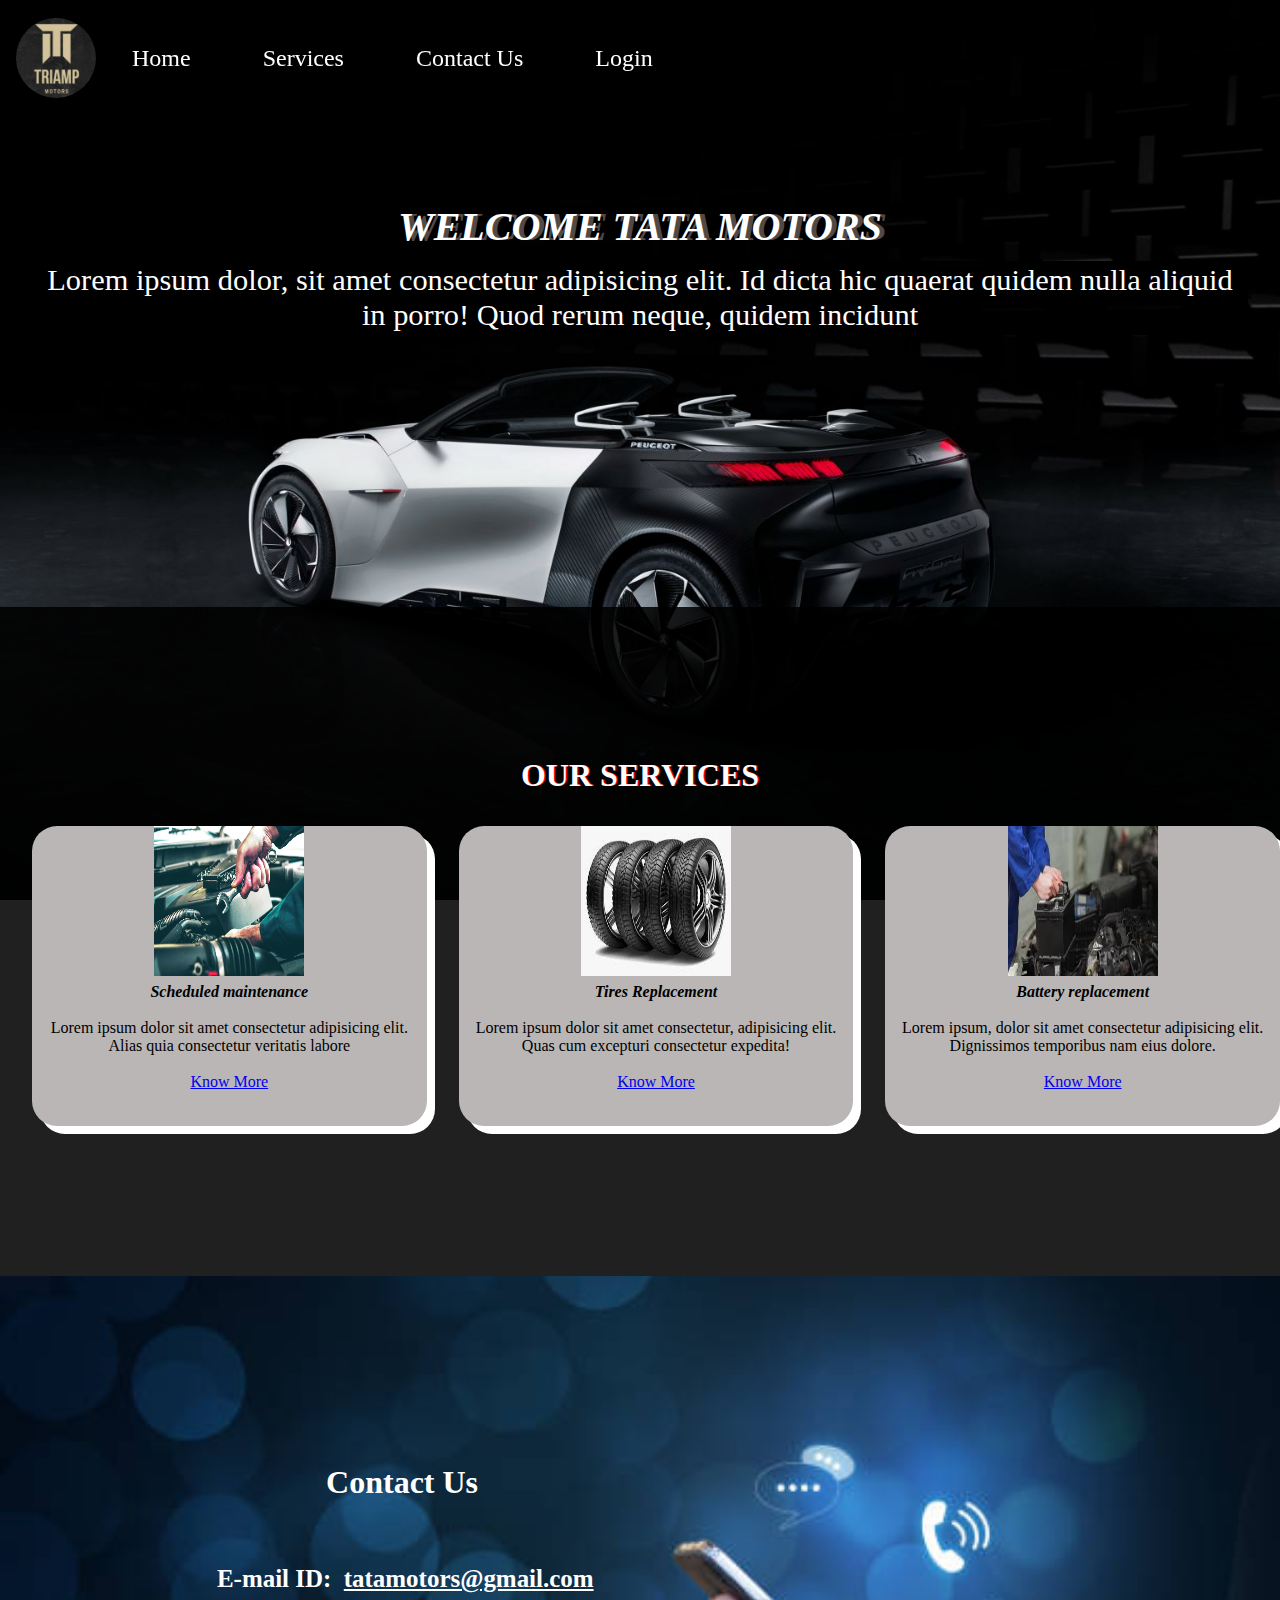
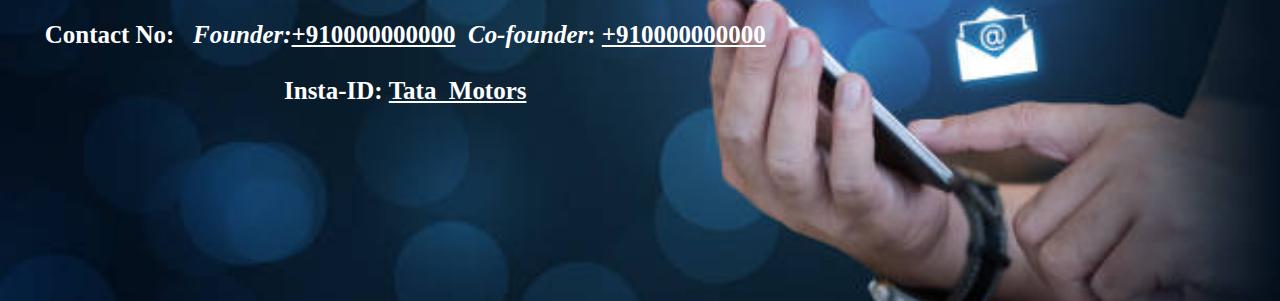
<file: Tata motors/index.html>
<!DOCTYPE html>
<html lang="en">
<head>
    <meta charset="UTF-8">
    <meta http-equiv="X-UA-Compatible" content="IE=edge">
    <meta name="viewport" content="width=device-width, initial-scale=1.0">
   <link rel="stylesheet" href="stylesheet.css">
    <title>Index|Triam Motors</title>
</head>
<body>
    <!-- Navigation -->
    <br>
    <nav id="navbar">
        <div id="logo"><img src="Images/logo.jpg" alt=""></div>
        <div id="nav">
            <nav class="itms"><a href="#home">Home</a></nav>
            <nav class="itms"><a href="#services">Services</a></nav>
            <nav class="itms"><a href="#ContactUs">Contact Us</a></nav>
            <nav class="itms"><a href="login.html">Login</a></nav>
        </div>
    </nav>
<!-- Home Section -->
<br>
    <section id="home">
        <h1><i>WELCOME TATA MOTORS</i></h1>
        <p>Lorem ipsum dolor, sit amet consectetur adipisicing elit. Id dicta hic quaerat quidem nulla aliquid in porro! Quod rerum neque, quidem incidunt </p>
    </section>

    <section id="services">
        
        <p id="ser1"><br></p>
        <p><br class="ser2"></p>
        <h2 id="ser">OUR SERVICES</h2>
        <Div id="Services">
            <div class="box  ">
                <img src="Images/ser1.jpg" alt="">
                <center><h2> <i> Scheduled maintenance</i></h2></center><p> 
                    Lorem ipsum dolor sit amet consectetur adipisicing elit. Alias quia consectetur veritatis labore <br><br>
                    <a href="maintenance.html">Know More</a>

                </p>
            </div>
            <div class="box">
                <img src="Images/tires.jpg" alt="">
                <center><h2><i>Tires Replacement</i></h2></center>
                <p>Lorem ipsum dolor sit amet consectetur, adipisicing elit. Quas cum excepturi consectetur expedita! <br><br>
                    <a href="tirerepalacement.html">Know More</a>
                </p>
            </div>
            <div class="box">
               
                <img src="Images/battery1.jpg" alt="">
                 <center><h2><i>Battery replacement</i></h2></center>
                <p>Lorem ipsum, dolor sit amet consectetur adipisicing elit. Dignissimos temporibus nam eius dolore. <br><br> <a href="batteryRelacement.html">Know More</a></p>
            </div>
        </Div></section>

        <!-- contct-us -->
        <b>
        <section id="ContactUs">
       
            <div class="contact">
                <p><br> </p>
                 <h1>Contact Us</h1>
                 <div>
                <p>
                   E-mail ID:&nbsp; <a href="mailto:tatamotors@gmail.com">tatamotors@gmail.com</a><br><br>
                   Contact No: &nbsp;
                 <i>Founder:</i><a href="tel:+91000000000">+910000000000</a>&nbsp;
                  <i>Co-founder</i>: <a href="tel:+910000000000">+910000000000</a>
            <br><br>
                   Insta-ID:&nbsp;<a href="https://www.instagram.com/triampmotors/">Tata_Motors</a><br><br>
                   
                </p></div>
                
            </div>
        </section></b>

</body>
</html>
</file>
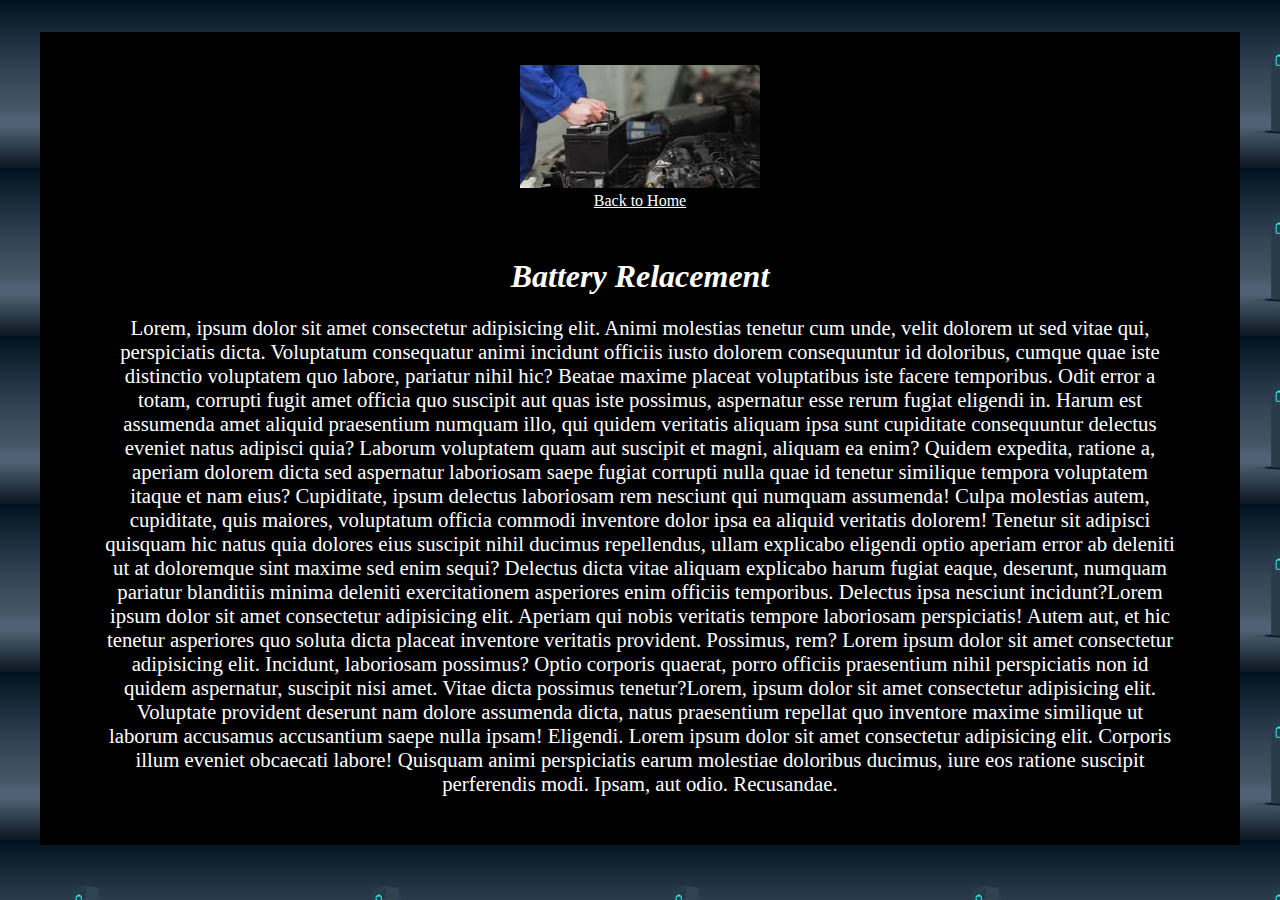
<file: Tata motors/batteryRelacement.html>
<!DOCTYPE html>
<html lang="en">
<head>
    <meta charset="UTF-8">
    <meta http-equiv="X-UA-Compatible" content="IE=edge">
    <meta name="viewport" content="width=device-width, initial-scale=1.0">
    <link rel="stylesheet" href="stylesheet2.css">
    <title>Document</title>
</head>
<body>
    <section class="ser" id="maintenance">
        <img src="Images/battery1.jpg" alt=""><br>
        <a href="index.html">Back to Home</a>
        <div>
            <h1><i>Battery Relacement
            </i></h1>
             <p>Lorem, ipsum dolor sit amet consectetur adipisicing elit. Animi molestias tenetur cum unde, velit dolorem ut sed vitae qui, perspiciatis dicta. Voluptatum consequatur animi incidunt officiis iusto dolorem consequuntur id doloribus, cumque quae iste distinctio voluptatem quo labore, pariatur nihil hic? Beatae maxime placeat voluptatibus iste facere temporibus. Odit error a totam, corrupti fugit amet officia quo suscipit aut quas iste possimus, aspernatur esse rerum fugiat eligendi in. Harum est assumenda amet aliquid praesentium numquam illo, qui quidem veritatis aliquam ipsa sunt cupiditate consequuntur delectus eveniet natus adipisci quia? Laborum voluptatem quam aut suscipit et magni, aliquam ea enim? Quidem expedita, ratione a, aperiam dolorem dicta sed aspernatur laboriosam saepe fugiat corrupti nulla quae id tenetur similique tempora voluptatem itaque et nam eius? Cupiditate, ipsum delectus laboriosam rem nesciunt qui numquam assumenda! Culpa molestias autem, cupiditate, quis maiores, voluptatum officia commodi inventore dolor ipsa ea aliquid veritatis dolorem! Tenetur sit adipisci quisquam hic natus quia dolores eius suscipit nihil ducimus repellendus, ullam explicabo eligendi optio aperiam error ab deleniti ut at doloremque sint maxime sed enim sequi? Delectus dicta vitae aliquam explicabo harum fugiat eaque, deserunt, numquam pariatur blanditiis minima deleniti exercitationem asperiores enim officiis temporibus. Delectus ipsa nesciunt incidunt?Lorem ipsum dolor sit amet consectetur adipisicing elit. Aperiam qui nobis veritatis tempore laboriosam perspiciatis! Autem aut, et hic tenetur asperiores quo soluta dicta placeat inventore veritatis provident. Possimus, rem?
            Lorem ipsum dolor sit amet consectetur adipisicing elit. Incidunt, laboriosam possimus? Optio corporis quaerat, porro officiis praesentium nihil perspiciatis non id quidem aspernatur, suscipit nisi amet. Vitae dicta possimus tenetur?Lorem, ipsum dolor sit amet consectetur adipisicing elit. Voluptate provident deserunt nam dolore assumenda dicta, natus praesentium repellat quo inventore maxime similique ut laborum accusamus accusantium saepe nulla ipsam! Eligendi. Lorem ipsum dolor sit amet consectetur adipisicing elit. Corporis illum eveniet obcaecati labore! Quisquam animi perspiciatis earum molestiae doloribus ducimus, iure eos ratione suscipit perferendis modi. Ipsam, aut odio. Recusandae.
        </p></div>
    </section>
    
</body>
</html>
</file>
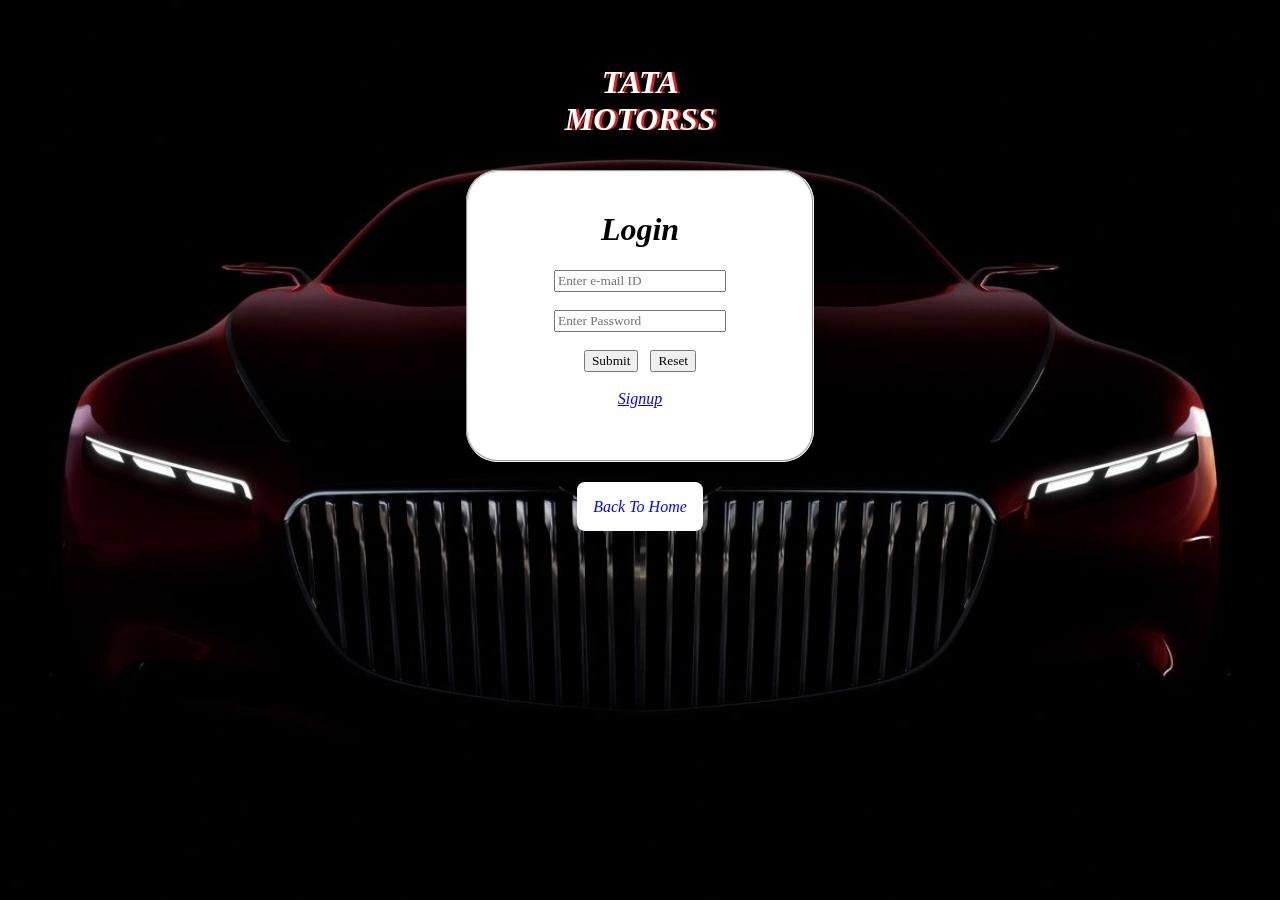
<file: Tata motors/login.html>
<!DOCTYPE html>
<html lang="en">
<head>
    <meta charset="UTF-8">
    <meta http-equiv="X-UA-Compatible" content="IE=edge">
    <meta name="viewport" content="width=device-width, initial-scale=1.0">
    <link rel="stylesheet" href="stylesheet2.css">
    <!-- <link rel="stylesheet" href="stylesheet.css"> -->
    <title>Login</title>
</head>
<body><center>
    <nav class="log">
        <div id="logo"><h1><i>TATA <br> MOTORSS </h1></div>  
    </nav></center>
    <center>
        <div class="back">
        
        <fieldset id="login">
            <p><br></p>
            <h1><b>Login</b></h1>
            <form action="" id="form">
                
                <input type="email" name="email" id="mail" placeholder="Enter e-mail ID" required><br><br>
                <input type="password" name="pass" id="pass" placeholder="Enter Password" required><br><br>
                <input type="submit" value="Submit">&nbsp;&nbsp;
                <input type="reset" value="Reset"><br><br>
                       
            </form><a href="signup.html">Signup</a>


        </fieldset></div><br><br>
        <a href="index.html" class="backHome">Back To Home</a>
    </center>
    
</body>
</html>
</file>
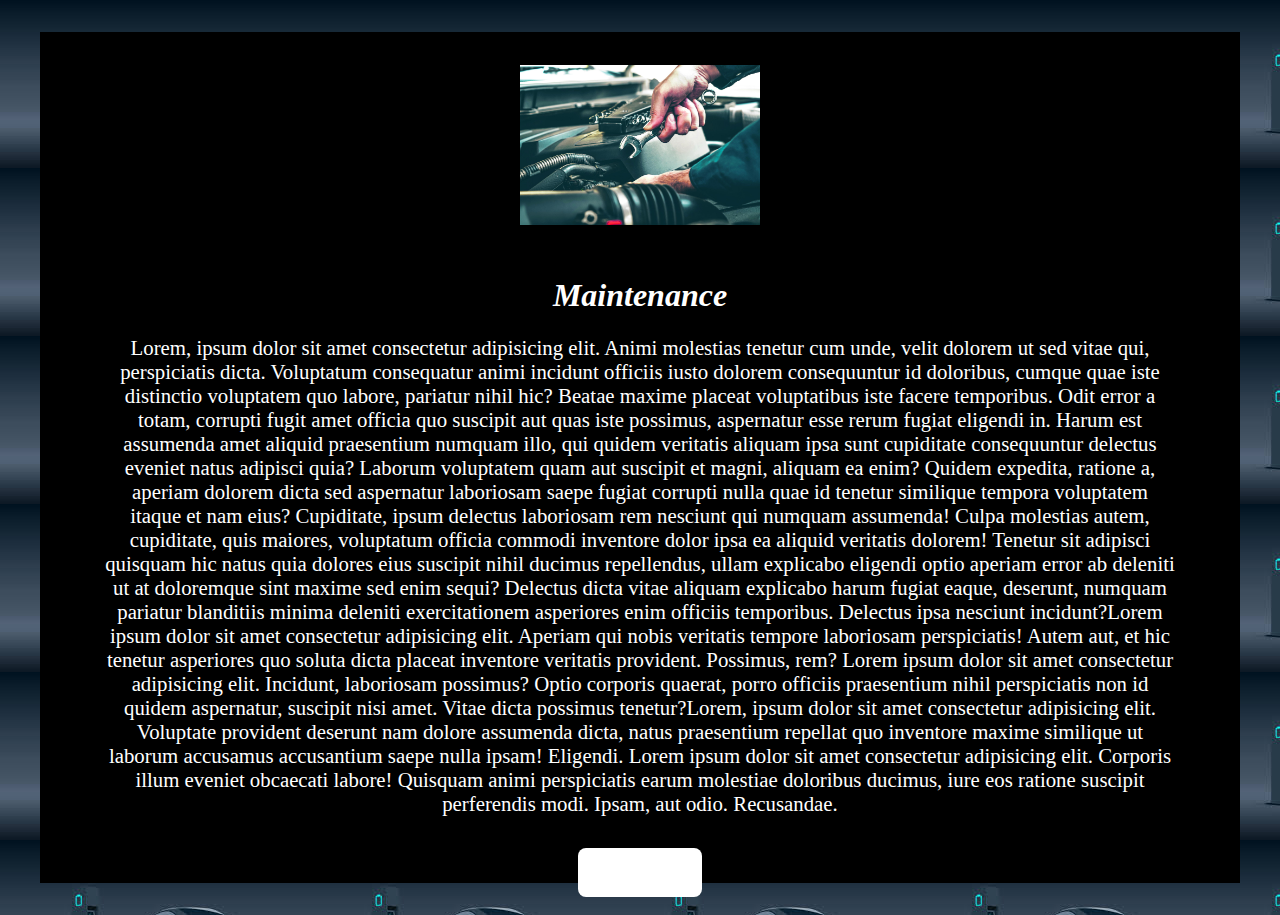
<file: Tata motors/maintenance.html>
<!DOCTYPE html>
<html lang="en">
<head>
    <meta charset="UTF-8">
    <meta http-equiv="X-UA-Compatible" content="IE=edge">
    <meta name="viewport" content="width=device-width, initial-scale=1.0">
    <link rel="stylesheet" href="stylesheet2.css">
    <title>Document</title>
</head>
<body>
    <section class="ser" id="maintenance">
        <img src="Images/ser1.jpg" alt=""><br>
        
        <div>
            <h1><i>Maintenance</i></h1>
            <p>Lorem, ipsum dolor sit amet consectetur adipisicing elit. Animi molestias tenetur cum unde, velit dolorem ut sed vitae qui, perspiciatis dicta. Voluptatum consequatur animi incidunt officiis iusto dolorem consequuntur id doloribus, cumque quae iste distinctio voluptatem quo labore, pariatur nihil hic? Beatae maxime placeat voluptatibus iste facere temporibus. Odit error a totam, corrupti fugit amet officia quo suscipit aut quas iste possimus, aspernatur esse rerum fugiat eligendi in. Harum est assumenda amet aliquid praesentium numquam illo, qui quidem veritatis aliquam ipsa sunt cupiditate consequuntur delectus eveniet natus adipisci quia? Laborum voluptatem quam aut suscipit et magni, aliquam ea enim? Quidem expedita, ratione a, aperiam dolorem dicta sed aspernatur laboriosam saepe fugiat corrupti nulla quae id tenetur similique tempora voluptatem itaque et nam eius? Cupiditate, ipsum delectus laboriosam rem nesciunt qui numquam assumenda! Culpa molestias autem, cupiditate, quis maiores, voluptatum officia commodi inventore dolor ipsa ea aliquid veritatis dolorem! Tenetur sit adipisci quisquam hic natus quia dolores eius suscipit nihil ducimus repellendus, ullam explicabo eligendi optio aperiam error ab deleniti ut at doloremque sint maxime sed enim sequi? Delectus dicta vitae aliquam explicabo harum fugiat eaque, deserunt, numquam pariatur blanditiis minima deleniti exercitationem asperiores enim officiis temporibus. Delectus ipsa nesciunt incidunt?Lorem ipsum dolor sit amet consectetur adipisicing elit. Aperiam qui nobis veritatis tempore laboriosam perspiciatis! Autem aut, et hic tenetur asperiores quo soluta dicta placeat inventore veritatis provident. Possimus, rem?
            Lorem ipsum dolor sit amet consectetur adipisicing elit. Incidunt, laboriosam possimus? Optio corporis quaerat, porro officiis praesentium nihil perspiciatis non id quidem aspernatur, suscipit nisi amet. Vitae dicta possimus tenetur?Lorem, ipsum dolor sit amet consectetur adipisicing elit. Voluptate provident deserunt nam dolore assumenda dicta, natus praesentium repellat quo inventore maxime similique ut laborum accusamus accusantium saepe nulla ipsam! Eligendi. Lorem ipsum dolor sit amet consectetur adipisicing elit. Corporis illum eveniet obcaecati labore! Quisquam animi perspiciatis earum molestiae doloribus ducimus, iure eos ratione suscipit perferendis modi. Ipsam, aut odio. Recusandae.
        </p></div> 
        <a href="index.html" class="backHome">Back to Home</a>
    </section>
</body>
</html>
</file>
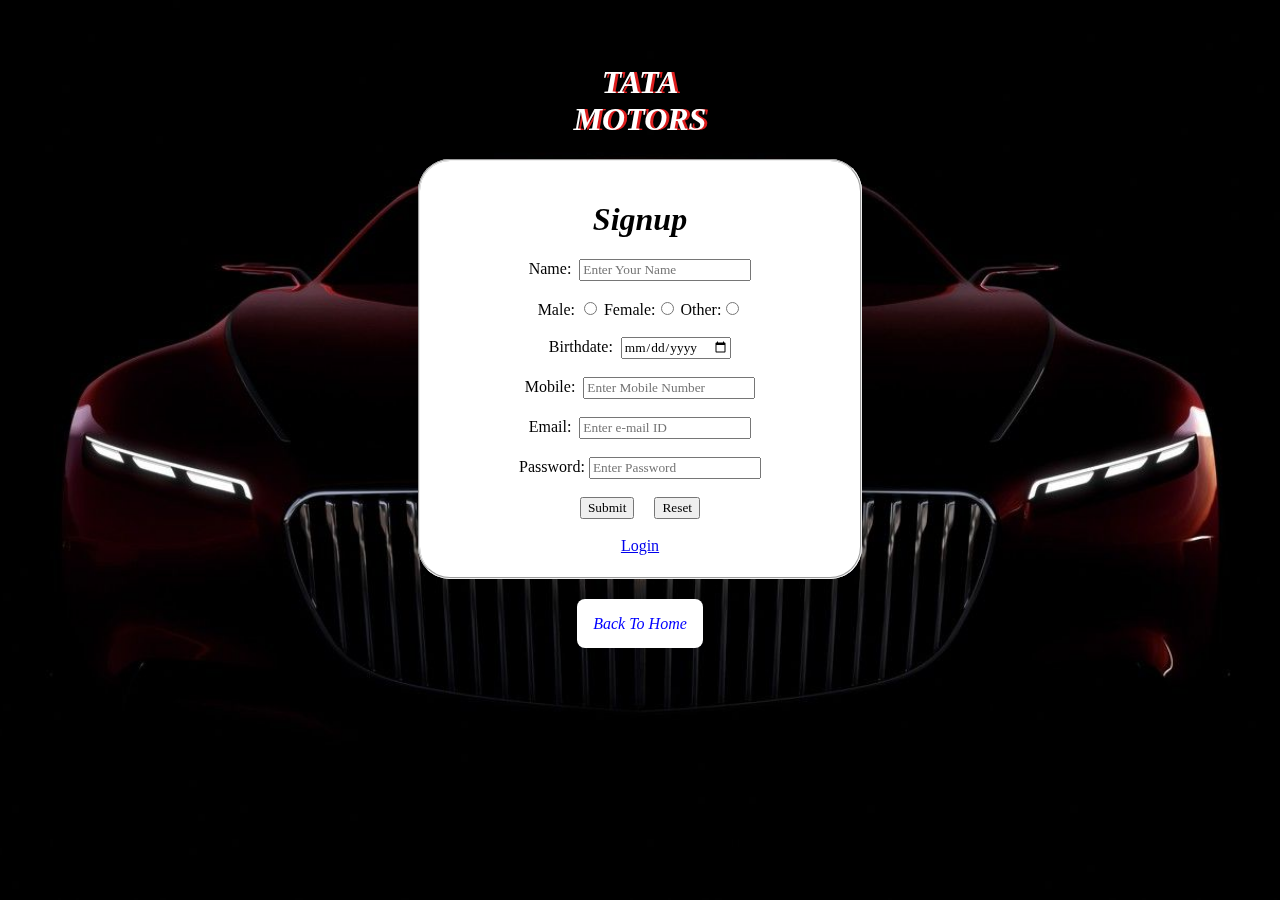
<file: Tata motors/signup.html>
<!DOCTYPE html>
<html lang="en">
<head>
    <meta charset="UTF-8">
    <meta http-equiv="X-UA-Compatible" content="IE=edge">
    <meta name="viewport" content="width=device-width, initial-scale=1.0">
    <link rel="stylesheet" href="stylesheet2.css">
    <title>Signup</title>
</head>
<body><center>
    <nav class="log">
        <div id="logo"><h1><i> TATA <br> MOTORS</i></h1></div>  
    </nav></center>
    <center>
        <div class="back">
        
        <fieldset id="signup">
            <p><br></p>
            <i>
            <h1><b>Signup</b></h1></i>
            <form action="" id="form">
                
                Name: &nbsp;<input type="text" id="Name" placeholder="Enter Your Name" required><br><br>

                Male: <input type="radio" name="gender" id="" class="gender" required>

                Female:<input type="radio" name="gender" id="" class="gender ">

                Other:<input type="radio" name="gender" id="" class="gender"><br><br>

                Birthdate: &nbsp;<input type="date" name="bdate" id="birth" placeholder="Eter Birth Date" ><br><br>

                Mobile: &nbsp;<input type="number" name="number" id="mob" placeholder="Enter Mobile Number" required><br><br>

                Email: &nbsp;<input type="email" name="email" id="gmail" placeholder="Enter e-mail ID" required><br><br>

                Password:&nbsp;<input type="password" name="passd" id="passd" placeholder="Enter Password" required><br><br>
               
                
               

                <input type="submit" value="Submit" >&nbsp;&nbsp;&nbsp;&nbsp;
                <input type="reset" value="Reset"><br><br>
                       
            </form><a href="Login.html">Login</a>


        </fieldset></div><br><br>
        <i>
        <a href="index.html" class="backHome">Back To Home</a></i>
    </center>
</body>
</html>
</file>
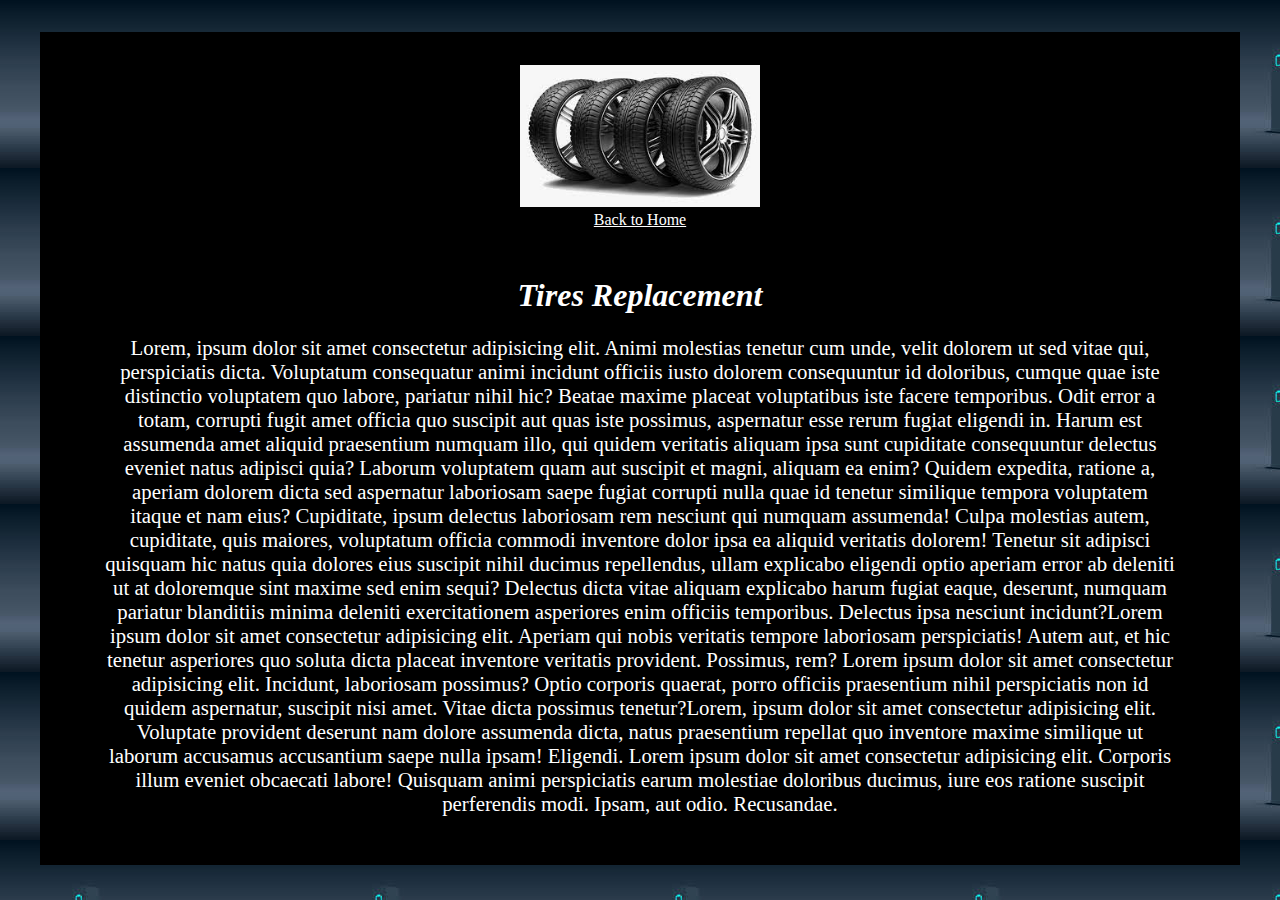
<file: Tata motors/tirerepalacement.html>
<!DOCTYPE html>
<html lang="en">
<head>
    <meta charset="UTF-8">
    <meta http-equiv="X-UA-Compatible" content="IE=edge">
    <meta name="viewport" content="width=device-width, initial-scale=1.0">
    <link rel="stylesheet" href="stylesheet2.css">
    <title>TRIAMP MOTORS Tires Replacement </title>
</head>
<body>
    <section class="ser" id="maintenance">
        <img src="Images/tires.jpg" alt=""><br>
        <a href="index.html">Back to Home</a>
        <div>
            <h1><i>Tires Replacement </i></h1>
            <p>Lorem, ipsum dolor sit amet consectetur adipisicing elit. Animi molestias tenetur cum unde, velit dolorem ut sed vitae qui, perspiciatis dicta. Voluptatum consequatur animi incidunt officiis iusto dolorem consequuntur id doloribus, cumque quae iste distinctio voluptatem quo labore, pariatur nihil hic? Beatae maxime placeat voluptatibus iste facere temporibus. Odit error a totam, corrupti fugit amet officia quo suscipit aut quas iste possimus, aspernatur esse rerum fugiat eligendi in. Harum est assumenda amet aliquid praesentium numquam illo, qui quidem veritatis aliquam ipsa sunt cupiditate consequuntur delectus eveniet natus adipisci quia? Laborum voluptatem quam aut suscipit et magni, aliquam ea enim? Quidem expedita, ratione a, aperiam dolorem dicta sed aspernatur laboriosam saepe fugiat corrupti nulla quae id tenetur similique tempora voluptatem itaque et nam eius? Cupiditate, ipsum delectus laboriosam rem nesciunt qui numquam assumenda! Culpa molestias autem, cupiditate, quis maiores, voluptatum officia commodi inventore dolor ipsa ea aliquid veritatis dolorem! Tenetur sit adipisci quisquam hic natus quia dolores eius suscipit nihil ducimus repellendus, ullam explicabo eligendi optio aperiam error ab deleniti ut at doloremque sint maxime sed enim sequi? Delectus dicta vitae aliquam explicabo harum fugiat eaque, deserunt, numquam pariatur blanditiis minima deleniti exercitationem asperiores enim officiis temporibus. Delectus ipsa nesciunt incidunt?Lorem ipsum dolor sit amet consectetur adipisicing elit. Aperiam qui nobis veritatis tempore laboriosam perspiciatis! Autem aut, et hic tenetur asperiores quo soluta dicta placeat inventore veritatis provident. Possimus, rem?
            Lorem ipsum dolor sit amet consectetur adipisicing elit. Incidunt, laboriosam possimus? Optio corporis quaerat, porro officiis praesentium nihil perspiciatis non id quidem aspernatur, suscipit nisi amet. Vitae dicta possimus tenetur?Lorem, ipsum dolor sit amet consectetur adipisicing elit. Voluptate provident deserunt nam dolore assumenda dicta, natus praesentium repellat quo inventore maxime similique ut laborum accusamus accusantium saepe nulla ipsam! Eligendi. Lorem ipsum dolor sit amet consectetur adipisicing elit. Corporis illum eveniet obcaecati labore! Quisquam animi perspiciatis earum molestiae doloribus ducimus, iure eos ratione suscipit perferendis modi. Ipsam, aut odio. Recusandae.
        </p></div>
    </section>
</body>
</html>
</file>
<file: Tata motors/stylesheet.css>
*{
    font-family: Cambria, Cochin, Georgia, Times, 'Times New Roman', serif;
    font-size: 1rem;
    /* transition: all 1.5s; */
    scroll-behavior: smooth;
    margin: 0px;
   
}
h1 i{
    font-size: 2.5rem;
}
h2{
    font-size: 1.5rem;
}
p{
    font-size: 1.9rem;
}

/* Navigation */
#navbar {
    margin-left: 1rem;
    display: flex;
    align-items: center;
    /* background-color: rgba(0, 0, 0, 0.648); */
    color: white; 
    border-radius: 50pc;
    width: 100%;
    position:fixed;
}
#navbar div{
    display: flex;
}
#navbar div img{
    border-radius: 200pc;
    height: 5rem;
    width: 5rem;
}
#navbar div a{
    margin: 2rem;
    /* overflow: hidden; */
    margin-bottom: 5px;
    font-size: 1.5rem;
    text-decoration: none;
    padding: 4px;
    border-radius: 20px;
    color: white;
}
#navbar a:hover{
    background-color: rgba(23, 23, 23, 0.827);
    cursor: pointer;
}

/* Home section */
#home{
    
    display: flex;  
    flex-direction: column;
    align-items: center;
    text-align: center;
    
}
#home h1{
    
    color: white;
    font-size: 3rem;
    margin-top: 10rem;
    margin-bottom: 10px;
    /* color: white; */
    text-shadow: 5px 0px rgb(79, 74, 74);
}
#home h1:hover{
    text-shadow: 5px 0px rgb(35, 35, 35);
}
#home p{
    
    border: 2px solid black;
    font-size: 1.9rem;
    margin: 2rem ;
    margin-top: 0px;
    border-radius: 3rem;
    /* width: 50rem; */
    color: white;
    background-color: rgba(0, 0, 0, 0.911);
    float: right;
}
#home p:hover{
    color: rgb(206, 203, 203);
    background-color: black;

}
#home::before{ 
    content: "";
    position:absolute;
    background: url('Images/bg3.jpeg') no-repeat center center/cover;
    height: 625px;
    top:0px;
    left:0px;
    width: 100%;
    height: 100%;
    z-index: -1;
     /* opacity: .7;  */
}

/* Services Section */
    #services #ser{
        /* margin-top: 15rem; */
        margin-top: 5rem;
        margin-bottom: 2rem;
        text-align: center;
        color: white;
        text-shadow: 1px 0rem red;
        font-size: 2rem;
        
    }
    #services{
        background-color: rgba(0, 0, 0, 0.876);
    }
    .ser2{
        margin-top: 3rem;
    }
     #ser1{ 
        margin-top: 15rem;
    } 
    #Services{
        display: flex;
        height: 450px;
    }
    #Services p {
        font-size: 1rem;
    }
    #Services div img{
        display: block;
        margin: auto;
        width: 150px;
        height: 150px;
    }
    #Services div{
        background-color: rgb(186, 182, 182);
        color: black;
        border-radius: 25px;
        box-shadow: 8px 8px white;
        width: 400px;
        height: 300px;
       margin-left: 2rem;
    }
    #Services div p{
        text-align: center;
        padding: 1rem;
    }
    #Services1 h2{
        text-align: center;
        text-shadow: 1px 0rem red;
        font-size: 2rem;
    }
    #Services div:hover{
        transform: scale(1.1);
        box-shadow: 0px 0px 0px 0px white;
       
    
    }

    /* contact-us */
    #ContactUs::before{
        content: "";
    position: absolute;
    background: url('Images/contact2.jpg') no-repeat center center/cover;  
    height: 625px;
    width: 100%;
    z-index: -1;
    /* opacity:5.2; */
}
#ContactUs div{
    padding: 1rem;
    margin-left: 0.4rem;
    float: left;
}
#ContactUs div p{
    
    font-size: 1.56rem;
    color: white;
    text-align: center;
    margin-top:3rem ;
    font-size: 2rem;
}
#ContactUs div p i{
    font-size: 1.56rem;
}
#ContactUs div p{
    font-size: 1.56rem;
}
#ContactUs div p a{
    font-size: 1.56rem;
    color: white;
    margin-top:2rem ;
}
#ContactUs .contact h1{
    color: white;
    text-align: center;
    /* text-shadow: 1px 0rem red; */
    font-size: 2rem;
    margin-top: 6rem;

}
</file>
<file: Tata motors/stylesheet2.css>
*{
    font-family: 'Times New Roman', Times, serif;
    transition: all 1.5s;
}

html{
    scroll-behavior: smooth;
    font-size: 1rem;
    background-image: url('Images/bg1.jpg');
    /* text-shadow: 2px 0px red; */
}

.back{
    align-items: center;
    justify-content: center;

    
}
p{
    font-size: 1.3rem;
}

.backHome:hover{
    color: black;
    background-color: bisque;
    text-decoration:underline;

}
.back::before{
    content: "";
    position: absolute;
    /* position: sticky; */
    position:fixed;
    background: url('Images/bg12.jpg') no-repeat center center/cover;
    height: 100%;
    top:0px;
    left:0px;
    width: 100%;
    z-index: -1;
    /* opacity:0.9; */
}
fieldset{
    background-color: white;
    border-radius: 2rem;

    width: 20rem;
    height: 17rem;
    margin-top: 2rem;
}
fieldset:hover{
    transform: scale(1.05);
}
fieldset h1{
    margin-top: -2rem;
}
/* Signup */
#signup{
    width: 26rem;
    height: 25rem;
    margin-top: 1rem;
}

.log h1{
    margin-top: 4rem;
    color: white;
    text-shadow: 3px 0px rgb(221, 30, 30);
}
.log a{
    color: white;
}
.log img{
    border-radius: 200pc;
    height: 7rem;
    width: 7rem;
}

/* Services */


.ser img{
    margin-top: 2rem;
    width: 15rem;

}
.ser div{
    padding-right: 1rem;
    padding-left: 1rem;
    margin: 3rem;
    }

.ser a{
    color: white;
}
.ser{
    color: white;
    background-color: black;
    margin: 2rem;
    border: 1px solid black;
    align-items: center;
    text-align: center;
}
.backHome{
   
    text-decoration: none;
    margin-top: 1rem;
    padding: 1rem;
    background-color: white;
    border-radius: .5rem;
    color: blue;
}
</file>
